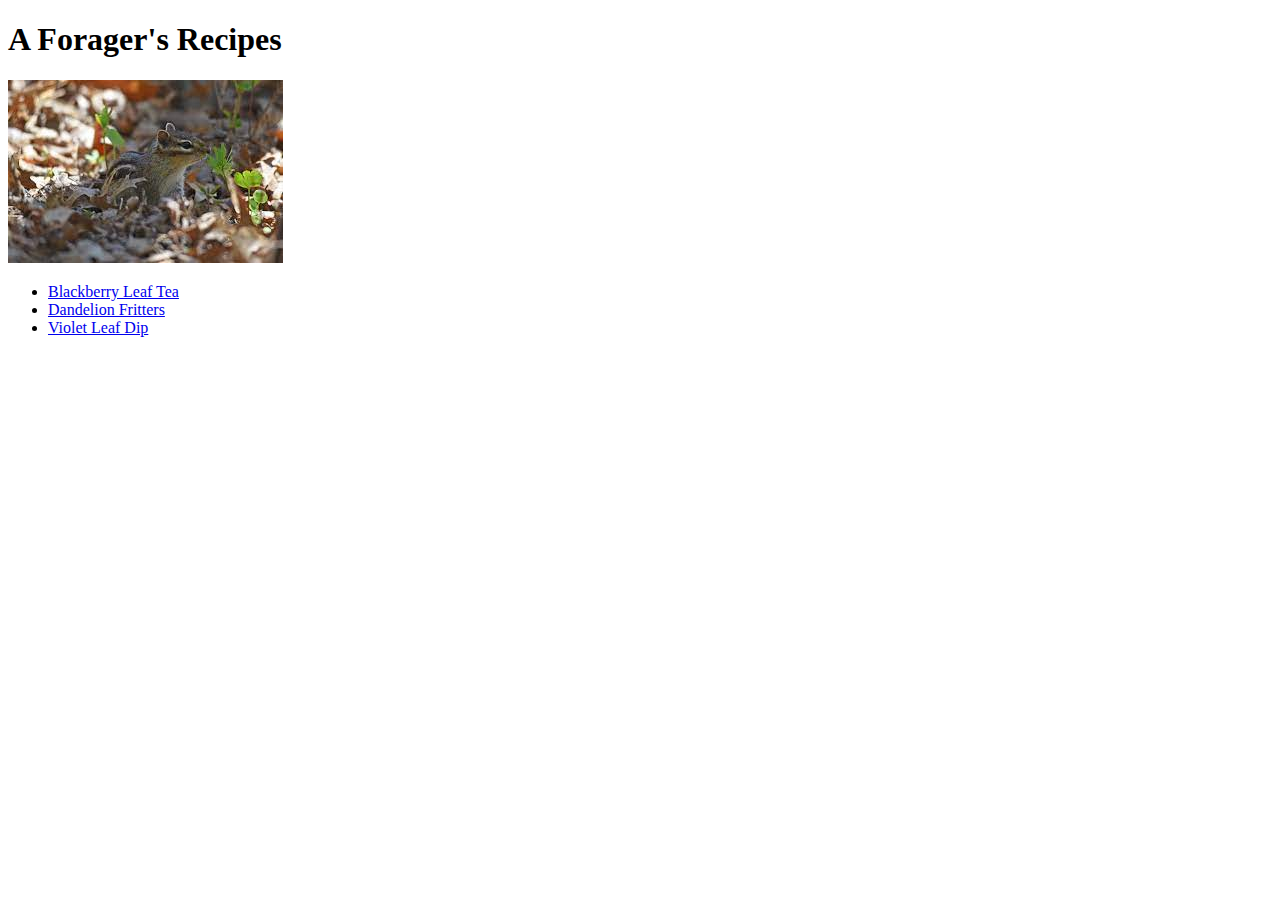
<file: index.html>
<!DOCTYPE html>
<html lang="en">
<head>
    <meta charset="UTF-8">
    <meta http-equiv="X-UA-Compatible" content="IE=edge">
    <meta name="viewport" content="width=device-width, initial-scale=1.0">
    <title>A Forager's Recipes</title>
</head>
<body>
    <h1>A Forager's Recipes</h1>
    <img src="images/chipmunk.jpeg" alt="eastern chipmunk foraging in leaf litter">
        <!-- Photo by Courtney Celley/USFWS. Original public domain image from Flickr -->
        <ul>
            <li><a href="recipes/blackberryleaftea.html">Blackberry Leaf Tea</a></li>
            <li><a href="recipes/dandelionfritters.html">Dandelion Fritters</a></li>
            <li><a href="recipes/violetleafdip.html">Violet Leaf Dip</a></li>
        </ul>

</body>
</html>
</file>
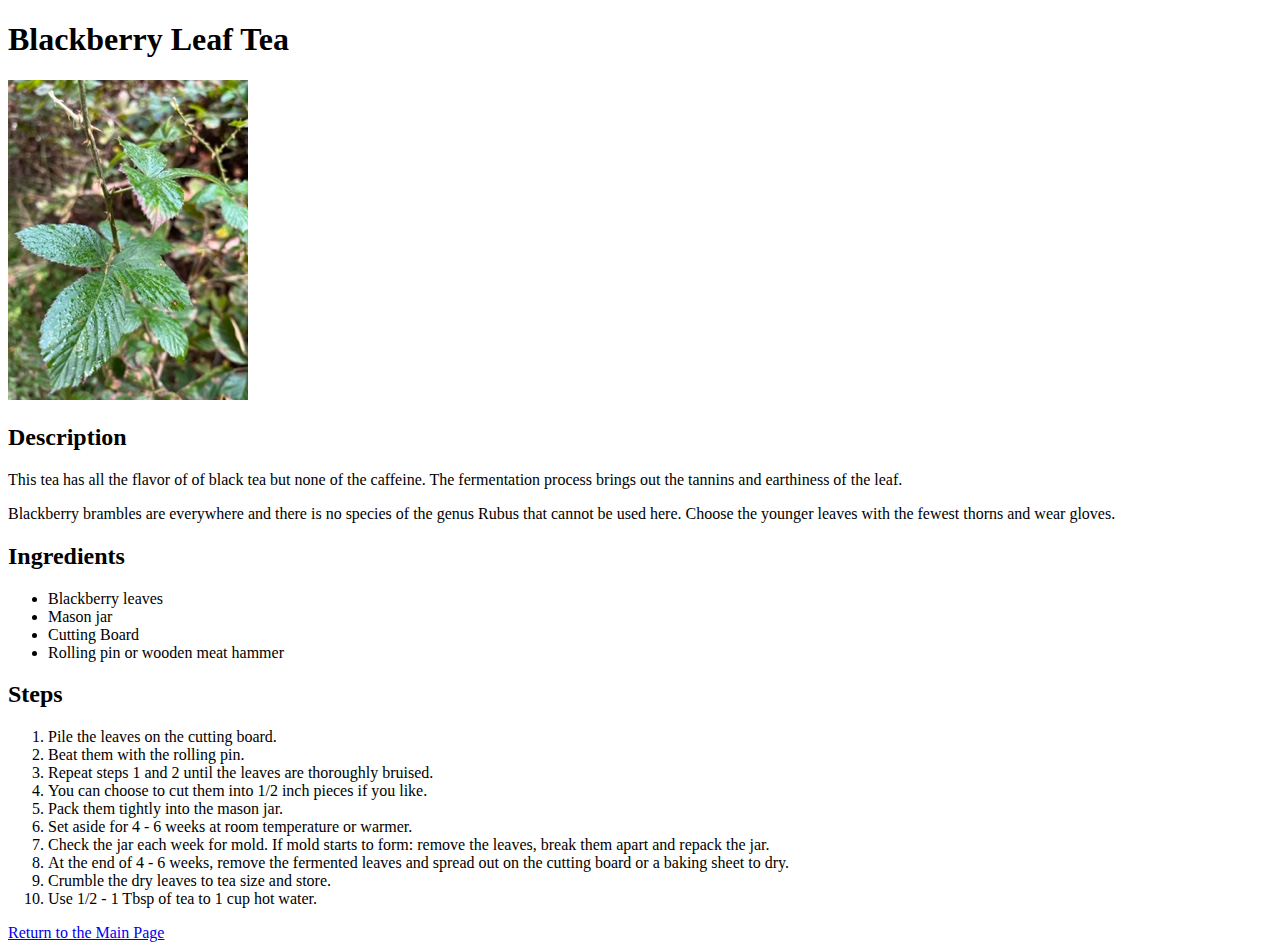
<file: recipes/blackberryleaftea.html>
<!DOCTYPE html>
<html lang="en">
<head>
    <meta charset="UTF-8">
    <meta http-equiv="X-UA-Compatible" content="IE=edge">
    <meta name="viewport" content="width=device-width, initial-scale=1.0">
    <title>Blackberry Leaf Tea</title>
</head>
<body>
    <h1>Blackberry Leaf Tea</h1>
        <img src="../images/blackberryleaf.jpg" alt="blackberry leaves on a bramble covered with dew">
        <!-- Photo by Lisa McCool-Grime -->
        <p></p>
        <h2>Description</h2>
            <p>This tea has all the flavor of of black tea but none of the caffeine. The fermentation process brings out the tannins and earthiness of the leaf.</p>
            <p>Blackberry brambles are everywhere and there is no species of the genus Rubus that cannot be used here. Choose the younger leaves with the fewest thorns and wear gloves.</p>
        <h2>Ingredients</h2>
            <ul>
                <li>Blackberry leaves</li>
                <li>Mason jar</li>
                <li>Cutting Board</li>
                <li>Rolling pin or wooden meat hammer</li>
            </ul>
        <h2>Steps</h2>
            <ol>
                <li>Pile the leaves on the cutting board.</li>
                <li>Beat them with the rolling pin.</li>
                <li>Repeat steps 1 and 2 until the leaves are thoroughly bruised.</li>
                <li>You can choose to cut them into 1/2 inch pieces if you like.</li>
                <li>Pack them tightly into the mason jar.</li>
                <li>Set aside for 4 - 6 weeks at room temperature or warmer.</li>
                <li>Check the jar each week for mold. If mold starts to form: remove the leaves, break them apart and repack the jar.</li>
                <li>At the end of 4 - 6 weeks, remove the fermented leaves and spread out on the cutting board or a baking sheet to dry.</li>
                <li>Crumble the dry leaves to tea size and store.</li>
                <li>Use 1/2 - 1 Tbsp of tea to 1 cup hot water.</li>
            </ol>
    <a href="../index.html">Return to the Main Page</a>
</body>
</html>
</file>
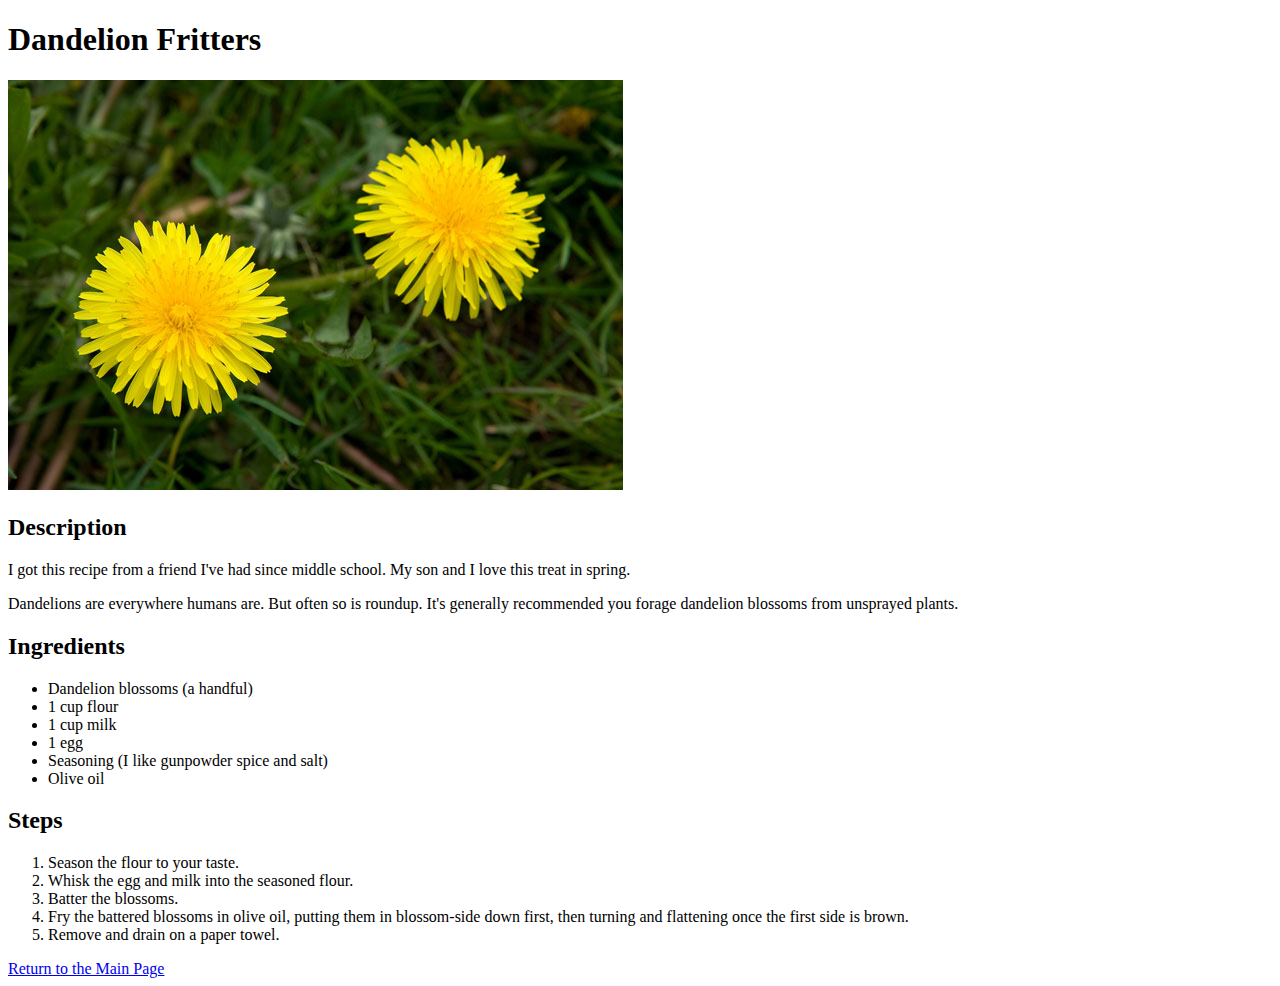
<file: recipes/dandelionfritters.html>
<!DOCTYPE html>
<html lang="en">
<head>
    <meta charset="UTF-8">
    <meta http-equiv="X-UA-Compatible" content="IE=edge">
    <meta name="viewport" content="width=device-width, initial-scale=1.0">
    <title>Dandelion Fritters</title>
</head>
<body>
    <h1>Dandelion Fritters</h1>
    <img src="../images/dandelions.jpg" alt="two dandelions in grass">
    <!-- Photo by Petr Kratochvil. License: CC0 Public Domain -->
    <p></p>
    <h2>Description</h2>
        <p>I got this recipe from a friend I've had since middle school. My son and I love this treat in spring. </p>
        <p>Dandelions are everywhere humans are. But often so is roundup. It's generally recommended you forage dandelion blossoms from unsprayed plants.</p>
    <h2>Ingredients</h2>
        <ul>
            <li>Dandelion blossoms (a handful)</li>
            <li>1 cup flour</li>
            <li>1 cup milk</li>
            <li>1 egg</li>
            <li>Seasoning (I like gunpowder spice and salt)</li>
            <li>Olive oil</li>
        </ul>
    <h2>Steps</h2>
        <ol>
            <li>Season the flour to your taste.</li>
            <li>Whisk the egg and milk into the seasoned flour.</li>
            <li>Batter the blossoms.</li>
            <li>Fry the battered blossoms in olive oil, putting them in blossom-side down first, then turning and flattening once the first side is brown.</li>
            <li>Remove and drain on a paper towel.</li>
        </ol>
    <a href="../index.html">Return to the Main Page</a>
</body>
</html>
</file>
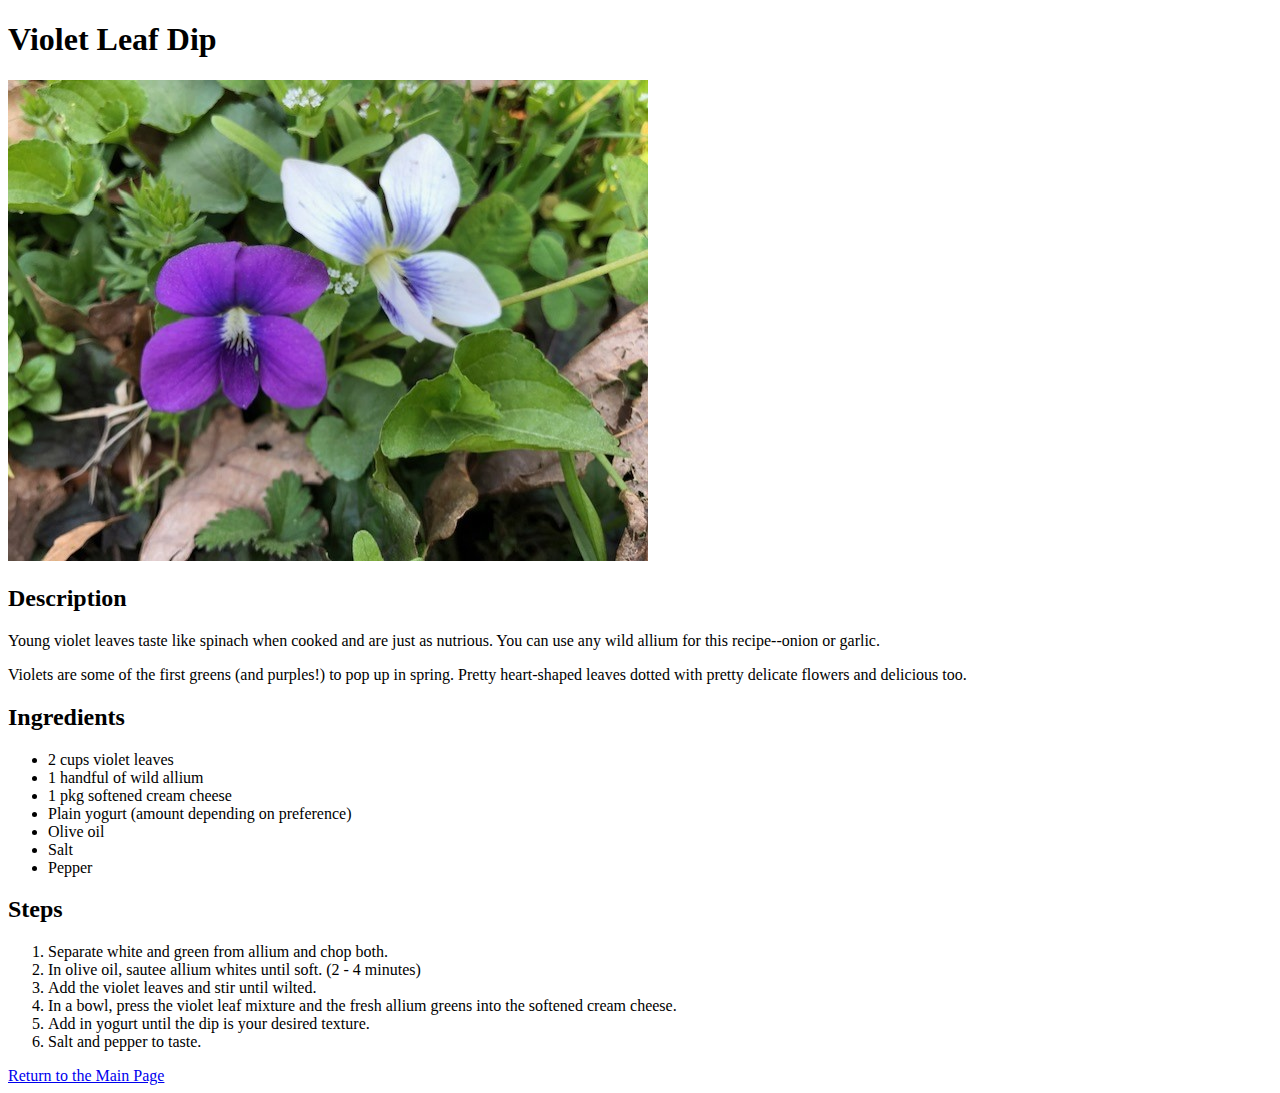
<file: recipes/violetleafdip.html>
<!DOCTYPE html>
<html lang="en">
<head>
    <meta charset="UTF-8">
    <meta http-equiv="X-UA-Compatible" content="IE=edge">
    <meta name="viewport" content="width=device-width, initial-scale=1.0">
    <title>Violet Leaf Dip</title>
</head>
<body>
    <h1>Violet Leaf Dip</h1>
    <img src="../images/violets.jpg" alt="a purple and a white violet">
    <!-- Photo by Lisa McCool-Grime -->
    <p></p>
    <h2>Description</h2>
        <p>Young violet leaves taste like spinach when cooked and are just as nutrious. You can use any wild allium for this recipe--onion or garlic.</p>
        <p>Violets are some of the first greens (and purples!) to pop up in spring. Pretty heart-shaped leaves dotted with pretty delicate flowers and delicious too.</p>
    <h2>Ingredients</h2>
        <ul>
            <li>2 cups violet leaves</li>
            <li>1 handful of wild allium</li>
            <li>1 pkg softened cream cheese</li>
            <li>Plain yogurt (amount depending on preference)</li>
            <li>Olive oil</li>
            <li>Salt</li>
            <li>Pepper</li>
        </ul>
    <h2>Steps</h2>
        <ol>
            <li>Separate white and green from allium and chop both.</li>
            <li>In olive oil, sautee allium whites until soft. (2 - 4 minutes)</li>
            <li>Add the violet leaves and stir until wilted.</li>
            <li>In a bowl, press the violet leaf mixture and the fresh allium greens into the softened cream cheese.</li>
            <li>Add in yogurt until the dip is your desired texture.</li>
            <li>Salt and pepper to taste.</li>
        </ol>
    <a href="../index.html">Return to the Main Page</a>
</body>
</html>
</file>
